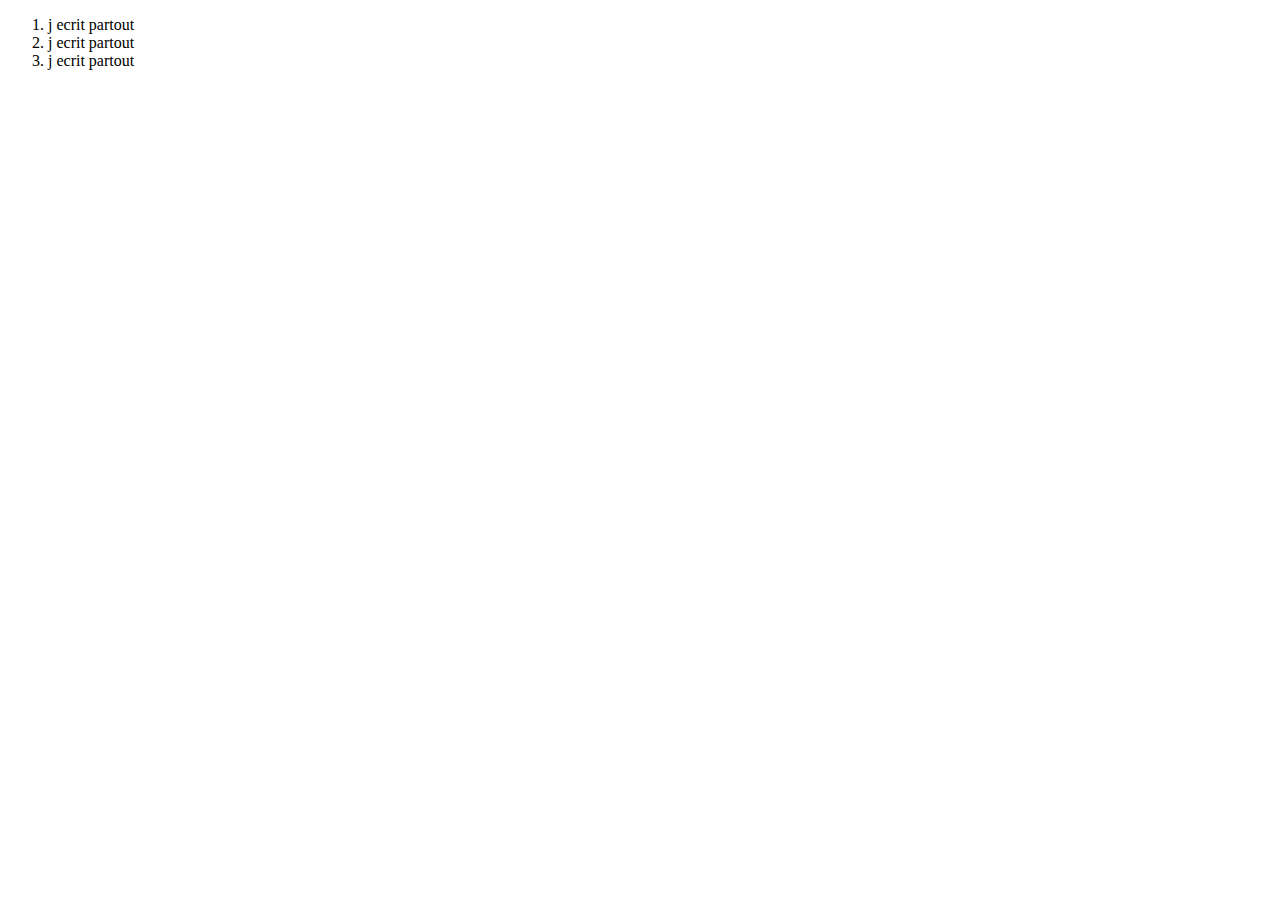
<file: random Color/index.html>
<!DOCTYPE html>
<html lang="en">
<head>
    <meta charset="UTF-8">
    <title>Title</title>
</head>
<body>
<ol class="list">
    <li>j ecrit partout</li>
    <li>j ecrit partout</li>
    <li>j ecrit partout</li>
</ol>
</body>
<script src="index.js"></script>
</html>
</file>
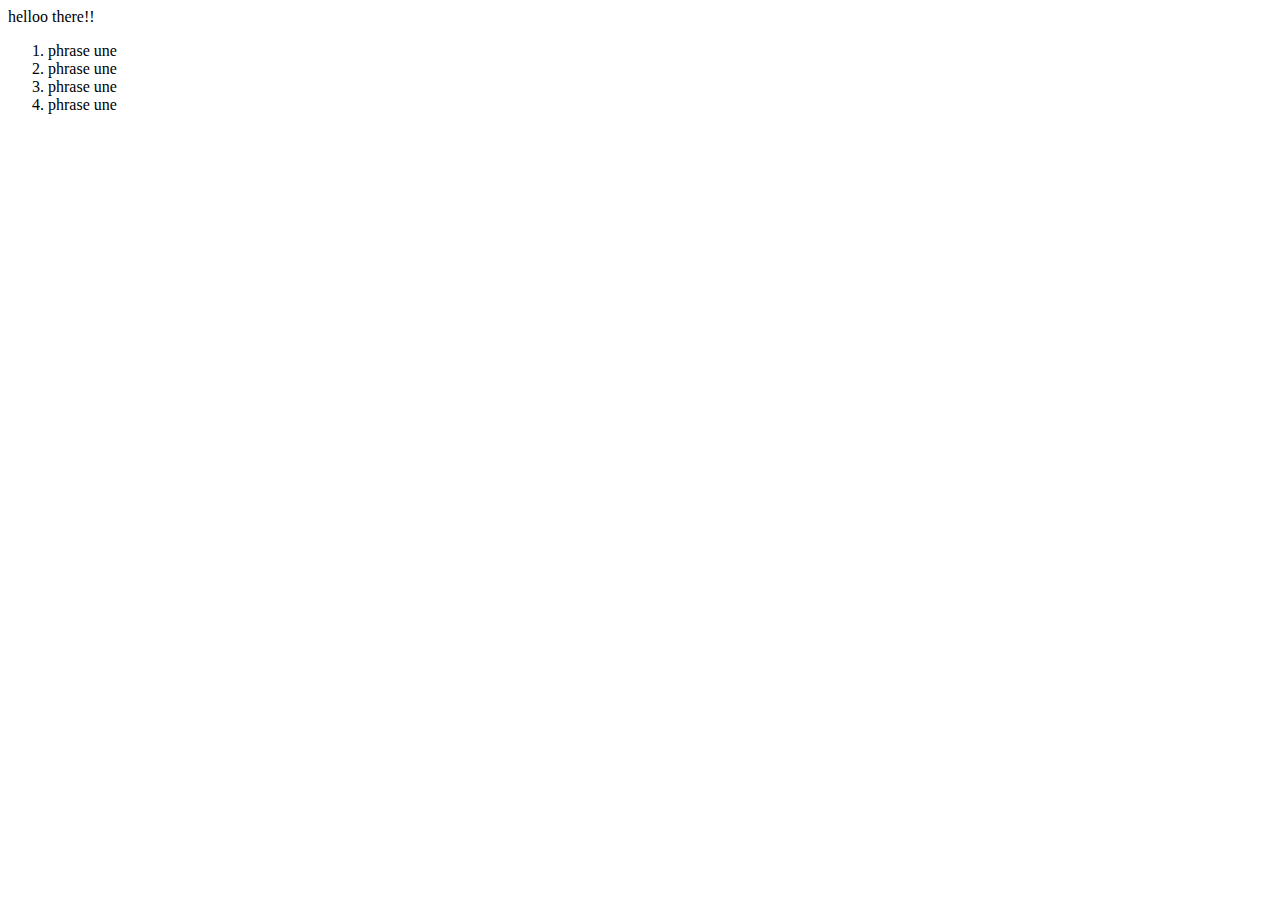
<file: random/random.html>
<!DOCTYPE html>
<html lang="en">
<head>
    <meta charset="UTF-8">
    <title>Title</title>
</head>
<body>
    <div>
        helloo there!!
    </div>
    <ol>
        <li>phrase une</li>
        <li>phrase une</li>
        <li>phrase une</li>
        <li>phrase une</li>
    </ol>
<script src="random.js"></script>
</body>
</html>
</file>
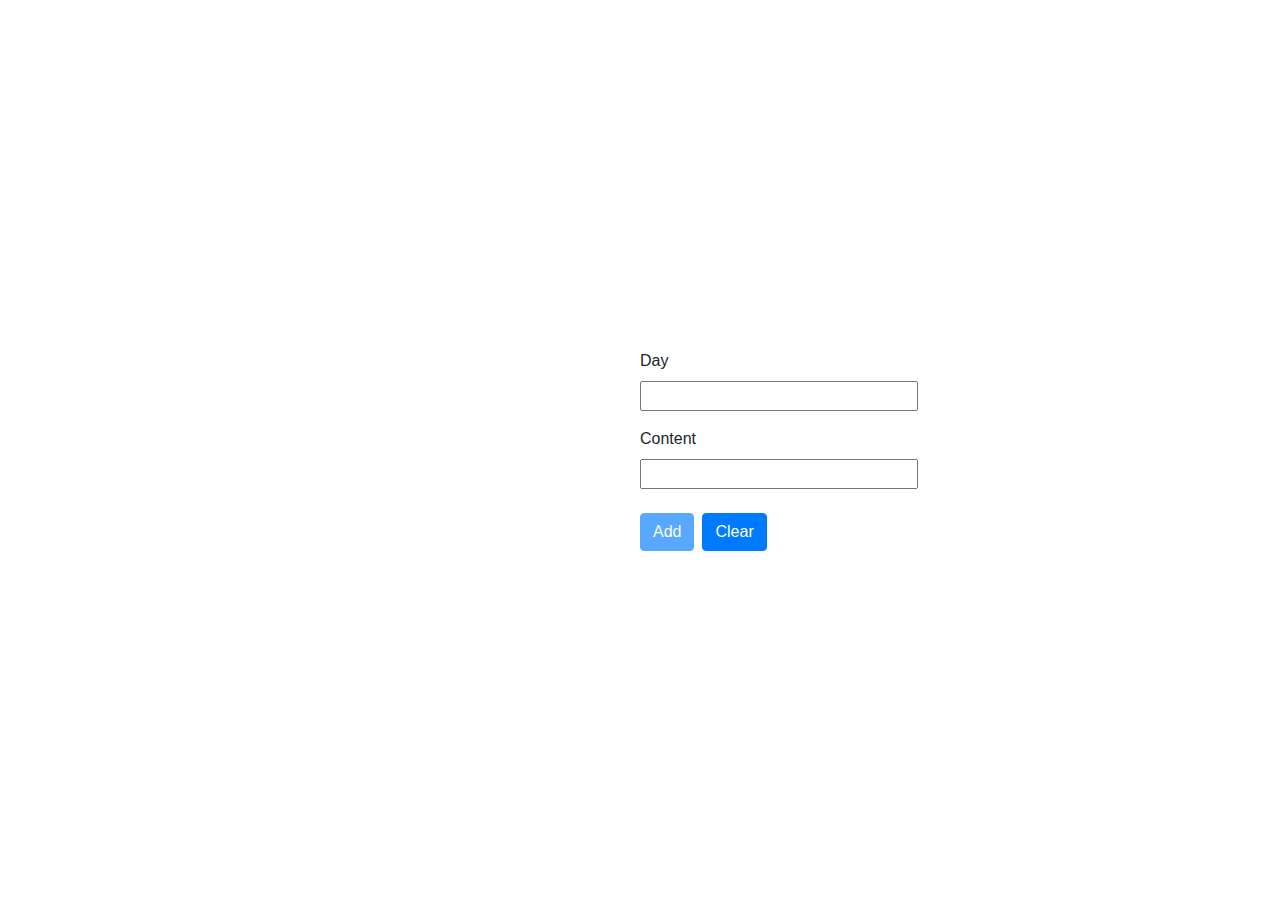
<file: toDoList/ToDoList.html>
<!DOCTYPE html>
<html>
<head>
    <link rel="stylesheet" href="https://cdn.jsdelivr.net/npm/bootstrap@4.3.1/dist/css/bootstrap.min.css" integrity="sha384-ggOyR0iXCbMQv3Xipma34MD+dH/1fQ784/j6cY/iJTQUOhcWr7x9JvoRxT2MZw1T" crossorigin="anonymous">
    <link rel="stylesheet" href="ToDo.css">
    <title>Todo</title>
</head>
<body>
<div class="container d-flex align-items-center justify-content-between vh-100">
    <div id="todo-list" class="col"></div>
    <div class="col">
        <div class="row d-flex flex-column">
            <label for="todo-name">Day</label>
            <input class="w-50" type="text" id="todo-name">
        </div>

        <div class="row d-flex flex-column mt-3">
            <label for="todo-name">Content</label>
            <input class="w-50" type="text" id="todo-content">
        </div>

        <div class="row mt-4">
            <button class="btn btn-primary mr-2" id="todo-btn" disabled onclick="addTodo()">Add</button>
            <button class="btn btn-primary" id="todo-btn" onclick="clearTodo()">Clear</button>
        </div>
    </div>
</div>
<script src="ToDo.js"></script>
</body>
</html>
</file>
<file: toDoList/ToDo.css>
body{
    background-color: #ffffff;
}

.todo-item{
    background-color: bisque ;
}

.clickable{
    cursor: pointer;
}
</file>
